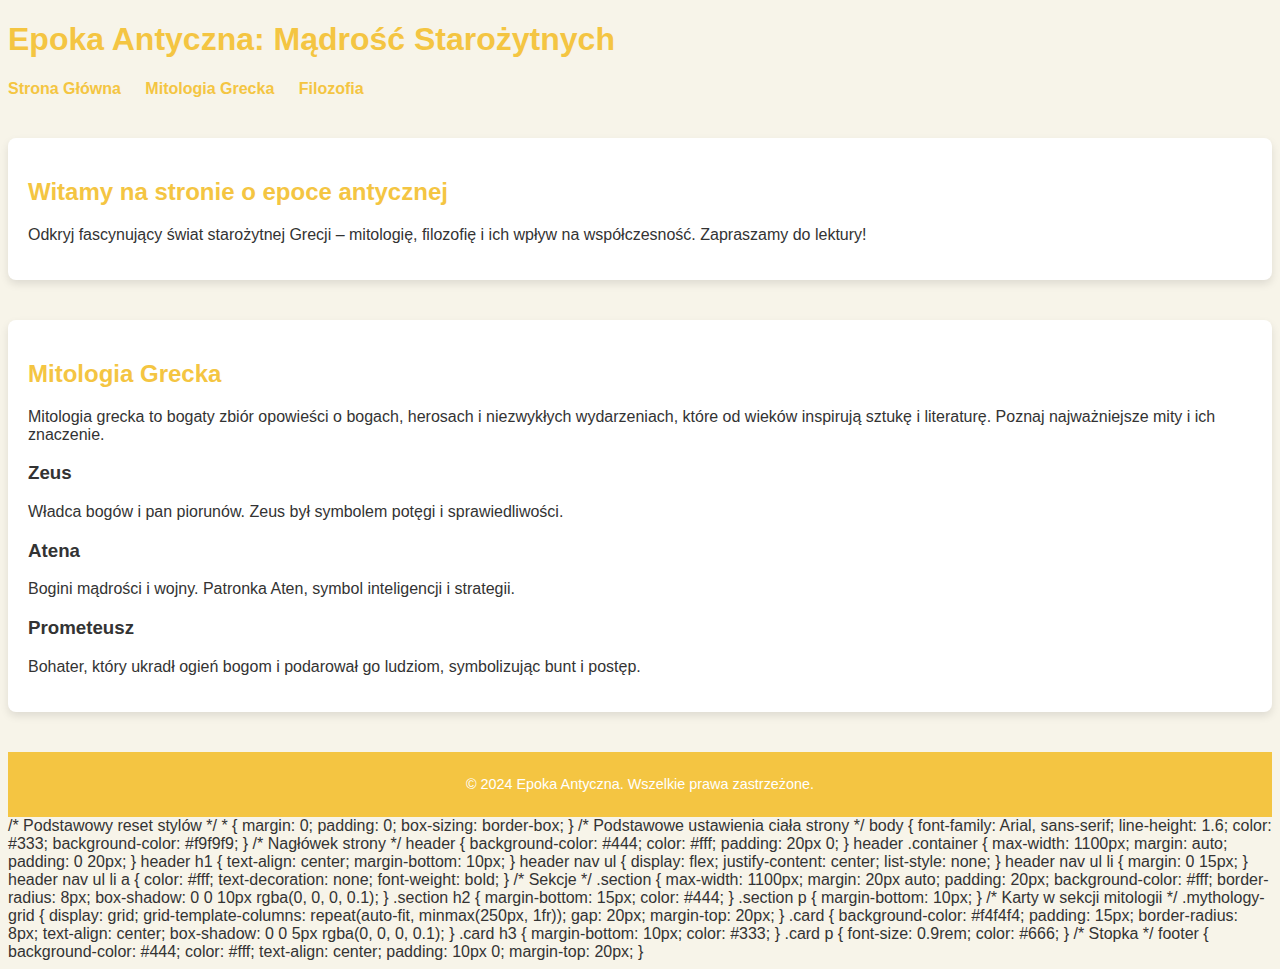
<file: grecki-teatr.html>
<!DOCTYPE html>
<html lang="pl">
<head>
    <meta charset="UTF-8">
    <meta name="viewport" content="width=device-width, initial-scale=1.0">
    <meta name="description" content="Witryna o epoce antycznej: mitologia grecka, filozofia i historia.">
    <title>Epoka Antyczna</title>
    <link rel="stylesheet" href="styles.css">
</head>
<body>
    <header>
        <div class="container">
            <h1>Epoka Antyczna: Mądrość Starożytnych</h1>
            <nav>
                <ul>
                    <li><a href="#home">Strona Główna</a></li>
                    <li><a href="#mythology">Mitologia Grecka</a></li>
                    <li><a href="#philosophy">Filozofia</a></li>
                </ul>
            </nav>
        </div>
    </header>

    <main>
        <section id="home" class="section">
            <h2>Witamy na stronie o epoce antycznej</h2>
            <p>Odkryj fascynujący świat starożytnej Grecji – mitologię, filozofię i ich wpływ na współczesność. Zapraszamy do lektury!</p>
        </section>

        <section id="mythology" class="section">
            <h2>Mitologia Grecka</h2>
            <p>Mitologia grecka to bogaty zbiór opowieści o bogach, herosach i niezwykłych wydarzeniach, które od wieków inspirują sztukę i literaturę. Poznaj najważniejsze mity i ich znaczenie.</p>
            <div class="mythology-grid">
                <div class="card">
                    <h3>Zeus</h3>
                    <p>Władca bogów i pan piorunów. Zeus był symbolem potęgi i sprawiedliwości.</p>
                </div>
                <div class="card">
                    <h3>Atena</h3>
                    <p>Bogini mądrości i wojny. Patronka Aten, symbol inteligencji i strategii.</p>
                </div>
                <div class="card">
                    <h3>Prometeusz</h3>
                    <p>Bohater, który ukradł ogień bogom i podarował go ludziom, symbolizując bunt i postęp.</p>
                </div>
            </div>
        </section>
    </main>

    <footer>
        <div class="container">
            <p>© 2024 Epoka Antyczna. Wszelkie prawa zastrzeżone.</p>
        </div>
    </footer>
</body>
</html>
/* Podstawowy reset stylów */
* {
    margin: 0;
    padding: 0;
    box-sizing: border-box;
}

/* Podstawowe ustawienia ciała strony */
body {
    font-family: Arial, sans-serif;
    line-height: 1.6;
    color: #333;
    background-color: #f9f9f9;
}

/* Nagłówek strony */
header {
    background-color: #444;
    color: #fff;
    padding: 20px 0;
}

header .container {
    max-width: 1100px;
    margin: auto;
    padding: 0 20px;
}

header h1 {
    text-align: center;
    margin-bottom: 10px;
}

header nav ul {
    display: flex;
    justify-content: center;
    list-style: none;
}

header nav ul li {
    margin: 0 15px;
}

header nav ul li a {
    color: #fff;
    text-decoration: none;
    font-weight: bold;
}

/* Sekcje */
.section {
    max-width: 1100px;
    margin: 20px auto;
    padding: 20px;
    background-color: #fff;
    border-radius: 8px;
    box-shadow: 0 0 10px rgba(0, 0, 0, 0.1);
}

.section h2 {
    margin-bottom: 15px;
    color: #444;
}

.section p {
    margin-bottom: 10px;
}

/* Karty w sekcji mitologii */
.mythology-grid {
    display: grid;
    grid-template-columns: repeat(auto-fit, minmax(250px, 1fr));
    gap: 20px;
    margin-top: 20px;
}

.card {
    background-color: #f4f4f4;
    padding: 15px;
    border-radius: 8px;
    text-align: center;
    box-shadow: 0 0 5px rgba(0, 0, 0, 0.1);
}

.card h3 {
    margin-bottom: 10px;
    color: #333;
}

.card p {
    font-size: 0.9rem;
    color: #666;
}

/* Stopka */
footer {
    background-color: #444;
    color: #fff;
    text-align: center;
    padding: 10px 0;
    margin-top: 20px;
}
</file>
<file: styles.css>
/* Kolory tła */
body {
    background-color: #f7f4e9; /* Jasny kremowy */
    color: #333333; /* Ciemny tekst */
    font-family: Arial, sans-serif;
}

/* Nagłówki */
h1, h2 {
    color: #f4c542; /* Jasnożółty */
}

/* Linki */
a {
    color: #f4c542;
    text-decoration: none;
    font-weight: bold;
}

/* Linki przyciskowe */
.btn-link {
    display: inline-block;
    margin-top: 20px;
    padding: 10px 20px;
    background-color: #f4c542; /* Jasnożółty */
    color: white;
    text-decoration: none;
    border-radius: 5px;
    font-size: 1.2rem;
    transition: background-color 0.3s ease;
}

.btn-link:hover {
    background-color: #e5b93f; /* Trochę ciemniejszy odcień żółtego */
}

/* Sekcja */
section {
    margin: 40px 0;
    padding: 20px;
    background-color: #fff;
    border-radius: 8px;
    box-shadow: 0 4px 8px rgba(0, 0, 0, 0.1);
}

/* Nagłówek na stronie */
header nav ul {
    list-style-type: none;
    padding: 0;
}

header nav ul li {
    display: inline;
    margin-right: 20px;
}

/* Stopka */
footer {
    text-align: center;
    padding: 10px;
    background-color: #f4c542;
    color: white;
    margin-top: 40px;
    font-size: 0.9rem;
}
</file>
